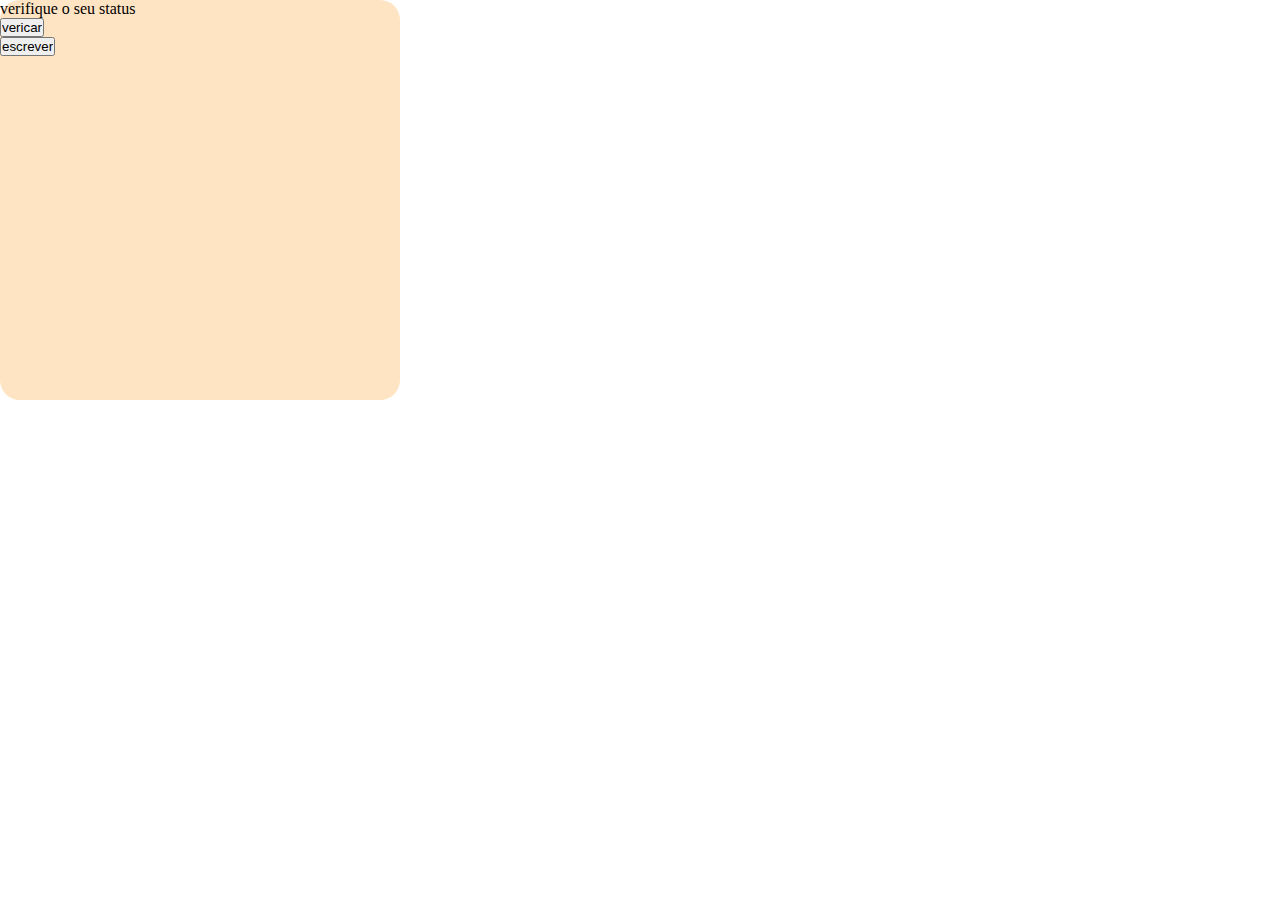
<file: estudo/index.html>
<!DOCTYPE html>
<html lang="en">
  <head>
    <meta charset="UTF-8" />
    <meta name="viewport" content="width=device-width, initial-scale=1.0" />
    <title>Document</title>
    <link rel="stylesheet" href="style.css">
  </head>
  <body>
    <section>
      <div class="conteine">
        <p>verifique o seu status</p>
        <ol type="none">
          <li><input class="button" type="button" value="vericar" /></li>
          <li><input class="button" type="button" value="escrever" /></li>
        </ol>
      </div>
    </section>
  </body>
</html>
</file>
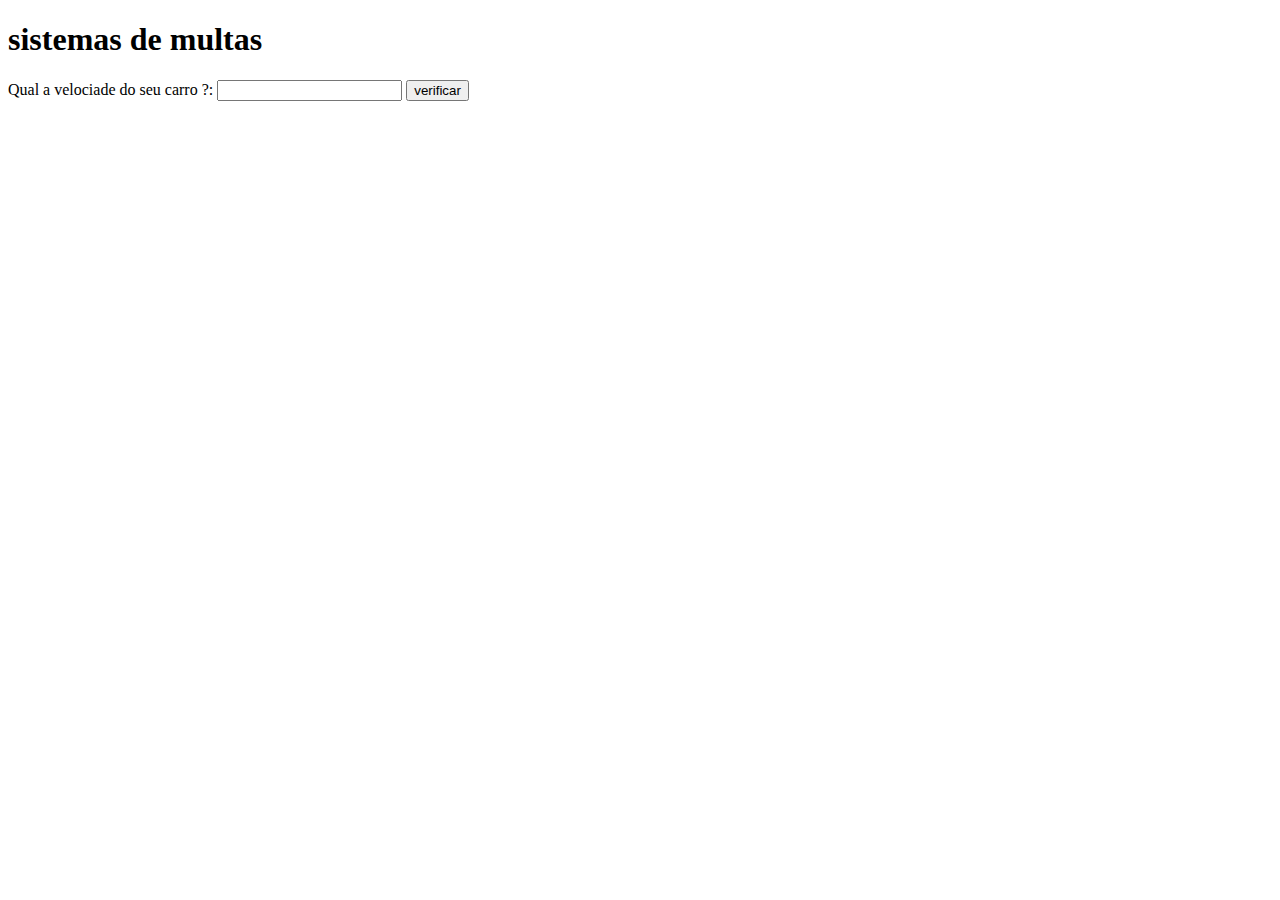
<file: teste java/ex010.html>
<!DOCTYPE html>
<html lang="en">
<head>
    <meta charset="UTF-8">
    <meta http-equiv="X-UA-Compatible" content="IE=edge">
    <meta name="viewport" content="width=device-width, initial-scale=1.0">
    <title>Detran</title>
</head>
<body>
    <H1>sistemas de multas</H1>
   Qual a velociade do seu carro  ?: <input type="text" name="multac" id="multac">
   <input type="button" value="verificar" onclick="calcular()">
   <div id="res"></div>

   <script>
    function calcular(){
        var vel = window.document.getElementById('multac')
        var res = window.document.querySelector('div#res')
        var velocidade = Number(vel.value)
        res.innerHTML = ` <p>sua velocidade é de ${velocidade}<strong> km/h </strong></p>`
        if ( velocidade > 60){
            res.innerHTML += ' <p> você esta acima do limite maximo,<strong> você está multado</strong> </p>'

        }

        res.innerHTML += `dirija sempre com cinto de segurança`
    }

    

   </script>
    
</body>
</html>
</file>
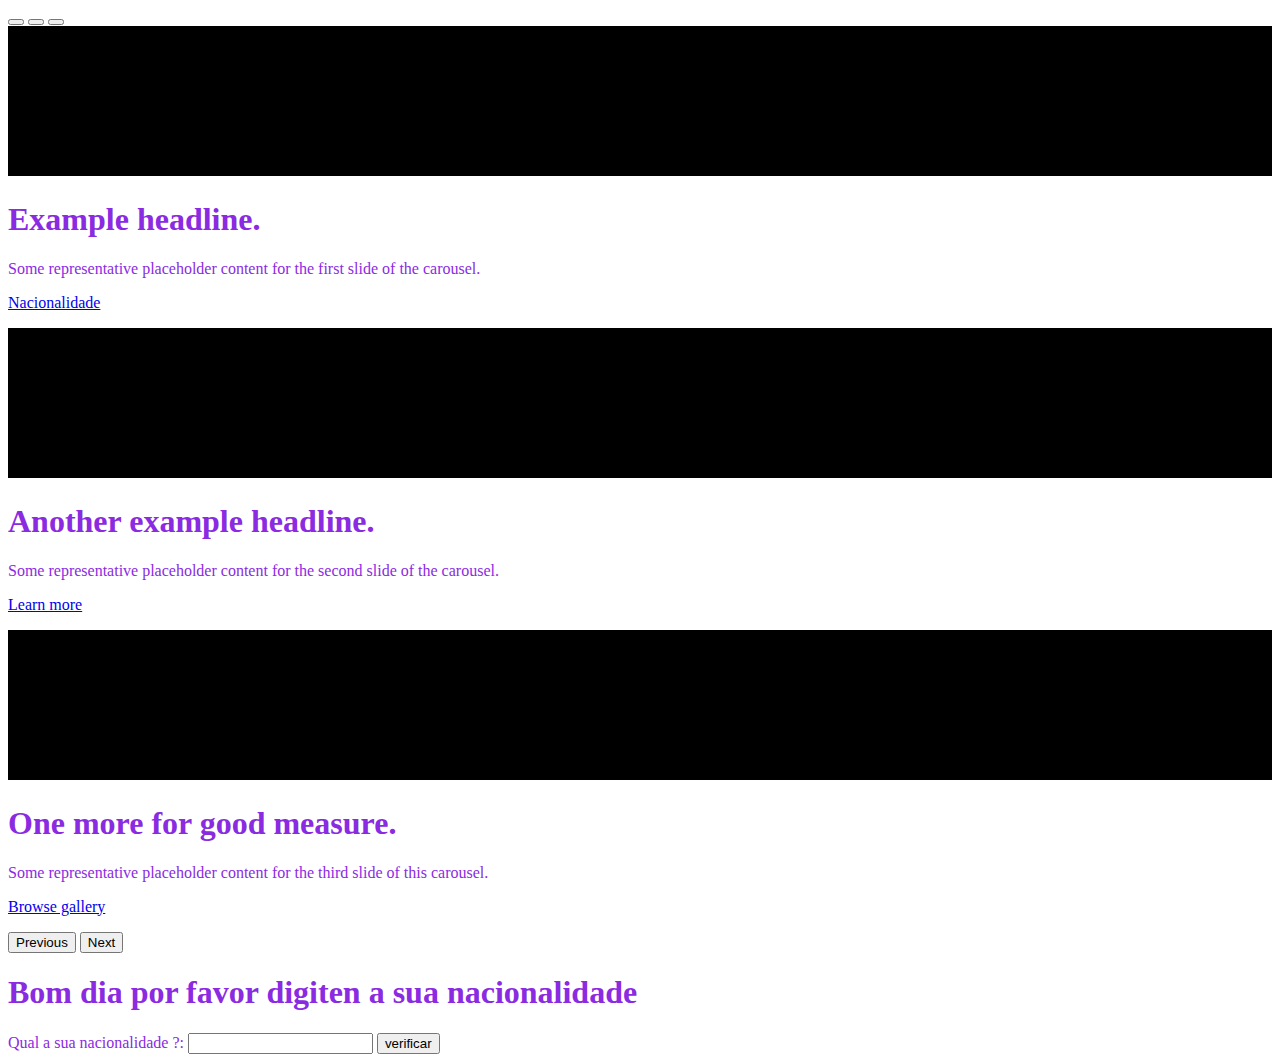
<file: teste java/ex09.html>
<!DOCTYPE html>
<html lang="en">
<head>
    <meta charset="UTF-8">
    <meta http-equiv="X-UA-Compatible" content="IE=edge">
    <meta name="viewport" content="width=device-width, initial-scale=1.0">
    <title>nacionalidade</title>
    <link href="https://cdn.jsdelivr.net/npm/bootstrap@5.3.0/dist/css/bootstrap.min.css" rel="stylesheet" integrity="sha384-9ndCyUaIbzAi2FUVXJi0CjmCapSmO7SnpJef0486qhLnuZ2cdeRhO02iuK6FUUVM" crossorigin="anonymous">
<link rel="stylesheet" href="index.css">
</head>
<body>
    
    <div id="myCarousel" class="carousel slide mb-6" data-bs-ride="carousel" data-bs-theme="light">
        <div class="carousel-indicators">
          <button type="button" data-bs-target="#myCarousel" data-bs-slide-to="0" class="active" aria-current="true" aria-label="Slide 1"></button>
          <button type="button" data-bs-target="#myCarousel" data-bs-slide-to="1" aria-label="Slide 2"></button>
          <button type="button" data-bs-target="#myCarousel" data-bs-slide-to="2" aria-label="Slide 3"></button>
        </div>
        <div class="carousel-inner">
          <div class="carousel-item active">
            <svg class="bd-placeholder-img" width="100%" height="100%" xmlns="http://www.w3.org/2000/svg" aria-hidden="true" preserveAspectRatio="xMidYMid slice" focusable="false"><rect width="100%" height="100%" fill="var(--bs-secondary-color)"/></svg>
            <div class="container">
              <div class="carousel-caption text-start">
                <h1>Example headline.</h1>
                <p class="opacity-75">Some representative placeholder content for the first slide of the carousel.</p>
                <p><a class="btn btn-lg btn-primary" href="#">Nacionalidade</a></p>
              </div>
            </div>
          </div>
          <div class="carousel-item">
            <svg class="bd-placeholder-img" width="100%" height="100%" xmlns="http://www.w3.org/2000/svg" aria-hidden="true" preserveAspectRatio="xMidYMid slice" focusable="false"><rect width="100%" height="100%" fill="var(--bs-secondary-color)"/></svg>
            <div class="container">
              <div class="carousel-caption">
                <h1>Another example headline.</h1>
                <p>Some representative placeholder content for the second slide of the carousel.</p>
                <p><a class="btn btn-lg btn-primary" href="#">Learn more</a></p>
              </div>
            </div>
          </div>
          <div class="carousel-item">
            <svg class="bd-placeholder-img" width="100%" height="100%" xmlns="http://www.w3.org/2000/svg" aria-hidden="true" preserveAspectRatio="xMidYMid slice" focusable="false"><rect width="100%" height="100%" fill="var(--bs-secondary-color)"/></svg>
            <div class="container">
              <div class="carousel-caption text-end">
                <h1>One more for good measure.</h1>
                <p>Some representative placeholder content for the third slide of this carousel.</p>
                <p><a class="btn btn-lg btn-primary" href="#">Browse gallery</a></p>
              </div>
            </div>
          </div>
        </div>
        <button class="carousel-control-prev" type="button" data-bs-target="#myCarousel" data-bs-slide="prev">
          <span class="carousel-control-prev-icon" aria-hidden="true"></span>
          <span class="visually-hidden">Previous</span>
        </button>
        <button class="carousel-control-next" type="button" data-bs-target="#myCarousel" data-bs-slide="next">
          <span class="carousel-control-next-icon" aria-hidden="true"></span>
          <span class="visually-hidden">Next</span>
        </button>
      </div>
    
    <h1>Bom dia por favor digiten a sua nacionalidade</h1>
    Qual a sua nacionalidade ?:  <input type="text" name="pais" id="uni">
    <button class="btn btn-light rounded-pill px-3" type="button" onclick=" verificar()">verificar</button> 
    <div id="res"></div>

<script>

    function verificar() {
var paises = window.document.getElementById('uni')
var res =  window.document.getElementById ('res')
var eu = String(paises.value)


if( eu =='Brasil'){

res.innerHTML= `parabéns você é Brasileiro`

}
else
{
res.innerHTML = ` seu país de origem é ${eu} você é estrangeiro`

}

    }
</script>
<script src="https://cdn.jsdelivr.net/npm/bootstrap@5.3.0/dist/js/bootstrap.bundle.min.js" integrity="sha384-geWF76RCwLtnZ8qwWowPQNguL3RmwHVBC9FhGdlKrxdiJJigb/j/68SIy3Te4Bkz" crossorigin="anonymous"></script>
<script src="https://cdn.jsdelivr.net/npm/@popperjs/core@2.11.8/dist/umd/popper.min.js" integrity="sha384-I7E8VVD/ismYTF4hNIPjVp/Zjvgyol6VFvRkX/vR+Vc4jQkC+hVqc2pM8ODewa9r" crossorigin="anonymous"></script>
<script src="https://cdn.jsdelivr.net/npm/bootstrap@5.3.0/dist/js/bootstrap.min.js" integrity="sha384-fbbOQedDUMZZ5KreZpsbe1LCZPVmfTnH7ois6mU1QK+m14rQ1l2bGBq41eYeM/fS" crossorigin="anonymous"></script>
</body>
</html>
</file>
<file: estudo/style.css>
* {
  margin: 0;
  padding: 0;
  text-decoration: none;
  list-style: none;
}

.conteine {
  width: 400px;
  height: 400px;
  border-radius: 20px;
  background-color: bisque;
  position: ;
  
 
}
</file>
<file: teste java/index.css>
div#res{

font: 10px;
color: green;
}

body{

    color:blueviolet
}
</file>
